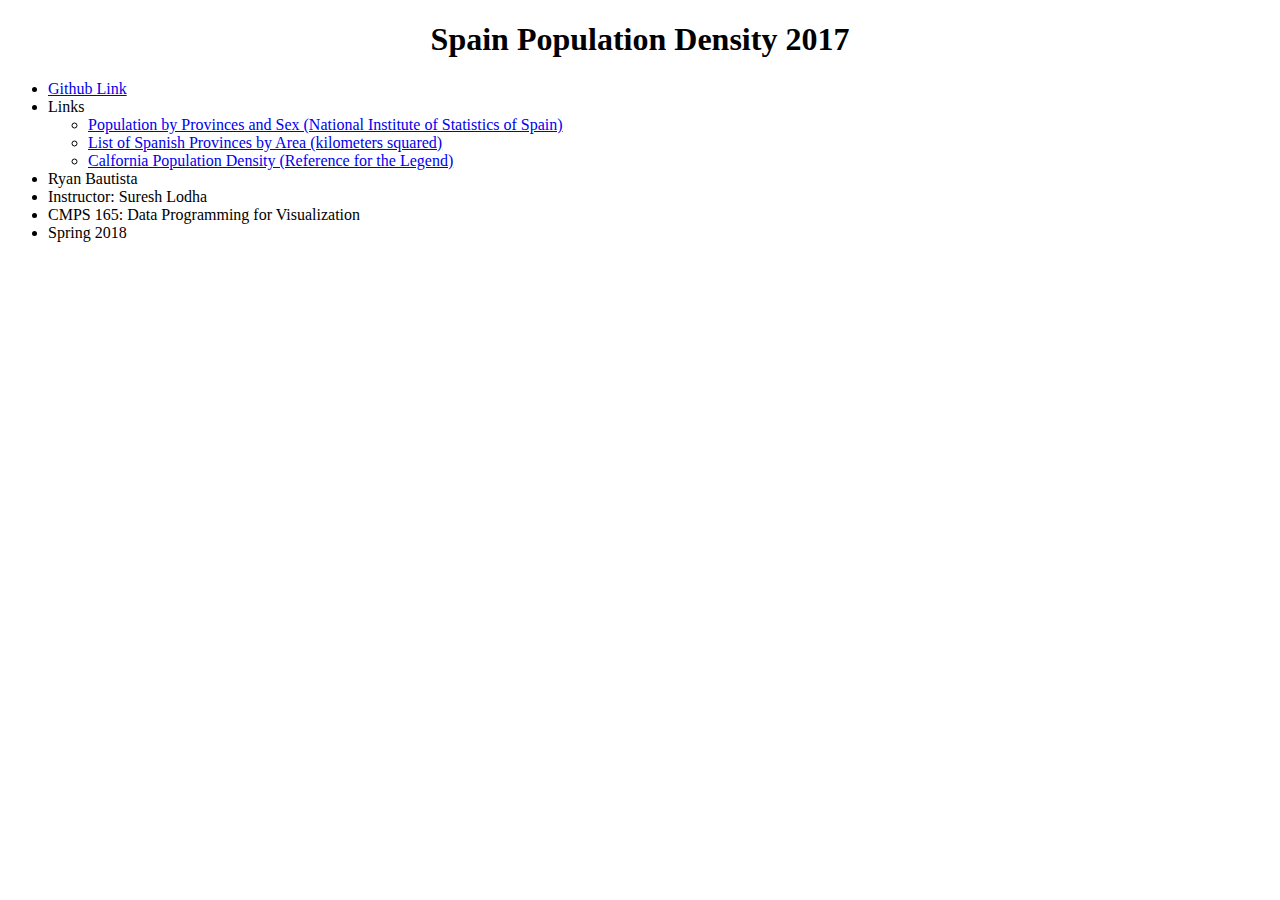
<file: index.html>
<!DOCTYPE html>
<html lang="en">
	<head>
		<meta charset="utf-8">
		<script type="text/javascript" src="https://d3js.org/d3.v4.min.js"></script>
        <!--  Reference: https://bl.ocks.org/mbostock/5562380   -->
        <script src="https://d3js.org/d3-scale-chromatic.v1.min.js"></script>
		<style type="text/css">
			/* No style rules here yet */		
		</style>
	</head>
	<body>
        <h1 style = "text-align:center; color:black"><bold>Spain Population Density 2017</bold></h1>
        <script type="text/javascript" src="population_density.js"></script>

    
        <div>
            <ul>
                <li><a href="https://github.com/rjbautis-cs165/rjbautis-cs165.github.io">Github Link</a></li>
                <li>Links
                    <ul>
                    <li><a href="http://www.ine.es/dynt3/inebase/index.htm?padre=522"> Population by Provinces and Sex (National Institute of Statistics of Spain) </a> </li>
                    <li><a href="https://en.wikipedia.org/wiki/List_of_Spanish_provinces_by_area">List of Spanish Provinces by Area (kilometers squared)</a></li>
                    <li><a href="https://bl.ocks.org/mbostock/5562380">Calfornia Population Density (Reference for the Legend)</a></li>
                    </ul>
                </li>
                <li>Ryan Bautista</li>
                <li>Instructor: Suresh Lodha</li>
                <li>CMPS 165: Data Programming for Visualization</li>
                <li>Spring 2018</li>
            </ul>
        </div>
        
    </body>
</html>
</file>
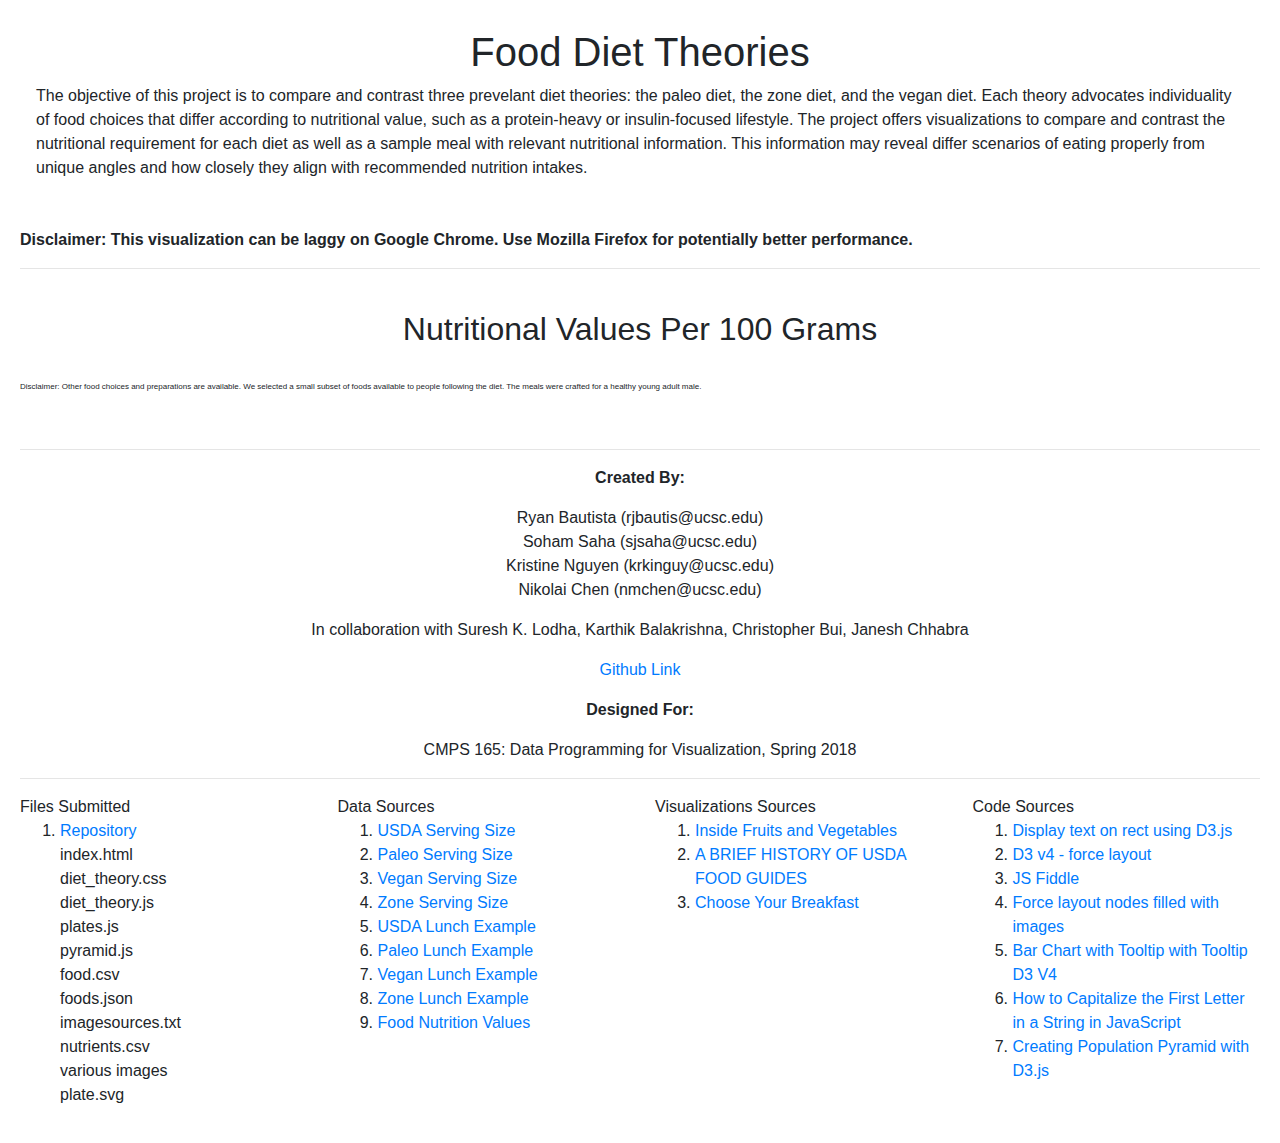
<file: FinalProject/index.html>
<!DOCTYPE html>
<html>
  <head>
    <meta charset="utf-8">
    <title>Food Diet Theories</title>
    <script type="text/javascript" src="https://d3js.org/d3.v4.min.js" charset="utf-8"></script>
      
    <!--  Bootstrap 4 CDN  -->
    <link rel="stylesheet" href="https://maxcdn.bootstrapcdn.com/bootstrap/4.1.0/css/bootstrap.min.css">
    <script src="https://ajax.googleapis.com/ajax/libs/jquery/3.3.1/jquery.min.js"></script>
    <script src="https://cdnjs.cloudflare.com/ajax/libs/popper.js/1.14.0/umd/popper.min.js"></script>
    <script src="https://maxcdn.bootstrapcdn.com/bootstrap/4.1.0/js/bootstrap.min.js"></script>
      
    <link rel="stylesheet" href="css/diet_theory.css" type="text/css" />
  </head>

  <body>
    <div class="navbar navbar-default navbar-fixed-top justify-content-center" style="background-color:transparent !important;">
      <h1>Food Diet Theories</h1>
      <p>The objective of this project is to compare and contrast three prevelant diet theories: the paleo diet, the zone diet, and the vegan diet. Each theory advocates individuality of food choices that differ according to nutritional value, such as a protein-heavy or insulin-focused lifestyle. The project offers visualizations to compare and contrast the nutritional requirement for each diet as well as a sample meal with relevant nutritional information. This information may reveal differ scenarios of eating properly from unique angles and how closely they align with recommended nutrition intakes.</p>
      <br />
    </div>
      
    <p><b>Disclaimer: This visualization can be laggy on Google Chrome. Use Mozilla Firefox for potentially better performance.</b></p>
    
    <hr>
      
    <div class ="container-fluid">
      <div class ="row">
        <div class ="col-md-5 col-sm-5">
            <div class="bar_chart" id="nutrition_chart">
            </div>
        </div>
        <div class ="col-md-7 col-sm-7">
            <div class="pyramid" id="pyramid_chart" style="text-align: center">
            </div>
        </div>
      </div>
    
      <br>
      <h2><center>Nutritional Values Per 100 Grams</center></h2>        
      <div class="row">
        <div class ="col-md-3 col-sm-3" id="Paleo_Plate"></div>
        <div class ="col-md-3 col-sm-3" id="Zone_Plate"></div>
        <div class ="col-md-3 col-sm-3" id="Vegan_Plate"></div>
        <div class ="col-md-3 col-sm-3" id="USDA_Plate"></div>
      </div>
    </div>

    <br />
      
    <p style="font-size:8px">Disclaimer: Other food choices and preparations are available. We selected a small subset of foods available to people following the diet. The meals were crafted for a healthy young adult male.</p>  
    <br />
    <hr>
      
    <script type="text/javascript" src="js/diet_theory.js"></script>
    <script type="text/javascript" src="js/pyramid.js"></script>
    <script type="text/javascript" src="js/plates.js"></script>
  </body>
    
  <footer >
      <div style="text-align: center;">
          <hX><b>Created By:</b></hX>
          <p></p>
          Ryan Bautista (rjbautis@ucsc.edu) <br />
          Soham Saha (sjsaha@ucsc.edu)<br />
          Kristine Nguyen (krkinguy@ucsc.edu)<br />
          Nikolai Chen (nmchen@ucsc.edu)<br />
          <p></p>
          
          In collaboration with Suresh K. Lodha, Karthik Balakrishna, Christopher Bui, Janesh Chhabra <br />
          
          <p></p>
            <a href="https://rjbautis-cs165.github.io/FinalProject/index.html">Github Link</a> <br />
          <p></p>
          
          <b>Designed For:</b> <br />
          <p></p>
          
          CMPS 165: Data Programming for Visualization, Spring 2018 <br />
          <p></p>
          <hr>
          
      </div>
      <div class="row">
        
        <div class="col-3">
            <hX>Files Submitted</hX>
            <ol>
                <li>
                    <a href="https://github.com/rjbautis-cs165/rjbautis-cs165.github.io/tree/master/FinalProject">Repository</a>
                </li>
                index.html <br />
                diet_theory.css <br />
                diet_theory.js <br />
                plates.js <br />
                pyramid.js <br />
                food.csv <br />
                foods.json <br />
                imagesources.txt <br />
                nutrients.csv <br />
                various images <br />
                plate.svg
            </ol>
        </div>
        
        <div class="col-3">
            <hX>Data Sources</hX>
            <ol>
                <li>
                    <a href="https://www.cnpp.usda.gov/sites/default/files/archived_projects/FGPPamphlet.pdf">USDA Serving Size</a>
                </li>
                <li>
                    <a href="https://ultimatepaleoguide.com/assess-dont-guess-serving-sizes-fat-loss-performance/">Paleo Serving Size</a>
                </li>
                <li>
                    <a href="https://www.internationalvegan.org/nutrition/">Vegan Serving Size</a>
                </li>
                <li>
                    <a href="http://catalystfitness.typepad.com/files/food-block-guide.pdf">Zone Serving Size</a>
                </li>
                <li>
                    <a href="https://www.fns.usda.gov/tn/usda-recipes-schools">USDA Lunch Example</a>
                </li>
                <li>
                    <a href="https://www.healthline.com/nutrition/paleo-diet-meal-plan-and-menu#section3">Paleo Lunch Example</a>
                </li>
                <li>
                    <a href="https://www.peta.org/living/food/sample-two-week-vegan-meal-plan/">Vegan Lunch Example</a>
                </li>
                <li>
                    <a href="https://diet.lovetoknow.com/wiki/Menu_for_the_Zone_Diet">Zone Lunch Example</a>
                </li>
                <li>
                    <a href=https://ndb.nal.usda.gov/ndb/search/list>Food Nutrition Values</a>
                </li>
            </ol>
        </div>
          
        <div class="col-3">
            <hX>Visualizations Sources</hX>
            <ol>
                <li>
                    <a href="https://sureshlodha.github.io/CMPS165_Winter15_FinalProjects/FruitsAndVegetables/">Inside Fruits and Vegetables</a>    
                </li>
                <li>
                    <a href="https://www.choosemyplate.gov/brief-history-usda-food-guides">A BRIEF HISTORY OF USDA FOOD GUIDES</a>
                </li>
                <li>
                    <a href="http://sureshlodha.github.io/CMPS165_Spring2016_FinalProjects/projects/breakfast/index.html">Choose Your Breakfast</a>
                </li>
            </ol>
        </div>
        
        <div class="col-3">
            <hX>Code Sources</hX>
            <ol>
                <li>
                    <a href="https://stackoverflow.com/questions/20626150/display-text-on-rect-using-d3-js">Display text on rect using D3.js </a>
                </li>
                <li>
                    <a href="https://bl.ocks.org/shimizu/e6209de87cdddde38dadbb746feaf3a3">D3 v4 - force layout</a>
                </li>
                <li>
                    <a href="http://jsfiddle.net/5acQ4/15/">JS Fiddle</a>
                </li>
                <li>
                    <a href="https://stackoverflow.com/questions/22456235/force-layout-nodes-filled-with-images">Force layout nodes filled with images</a>
                </li>
                <li>
                    <a href="https://bl.ocks.org/alandunning/274bf248fd0f362d64674920e85c1eb7">Bar Chart with Tooltip with Tooltip D3 V4</a>
                </li>
                <li>
                    <a href="https://joshtronic.com/2016/02/14/how-to-capitalize-the-first-letter-in-a-string-in-javascript/">How to Capitalize the First Letter in a String in JavaScript</a>
                </li>
                <li>
                    <a href="https://stackoverflow.com/questions/25044997/creating-population-pyramid-with-d3-js?utm_medium=organic&utm_source=google_rich_qa&utm_campaign=google_rich_qa">Creating Population Pyramid with D3.js</a>
                </li>
                
            </ol>
        </div>
    </div>
  </footer>
</html>
</file>
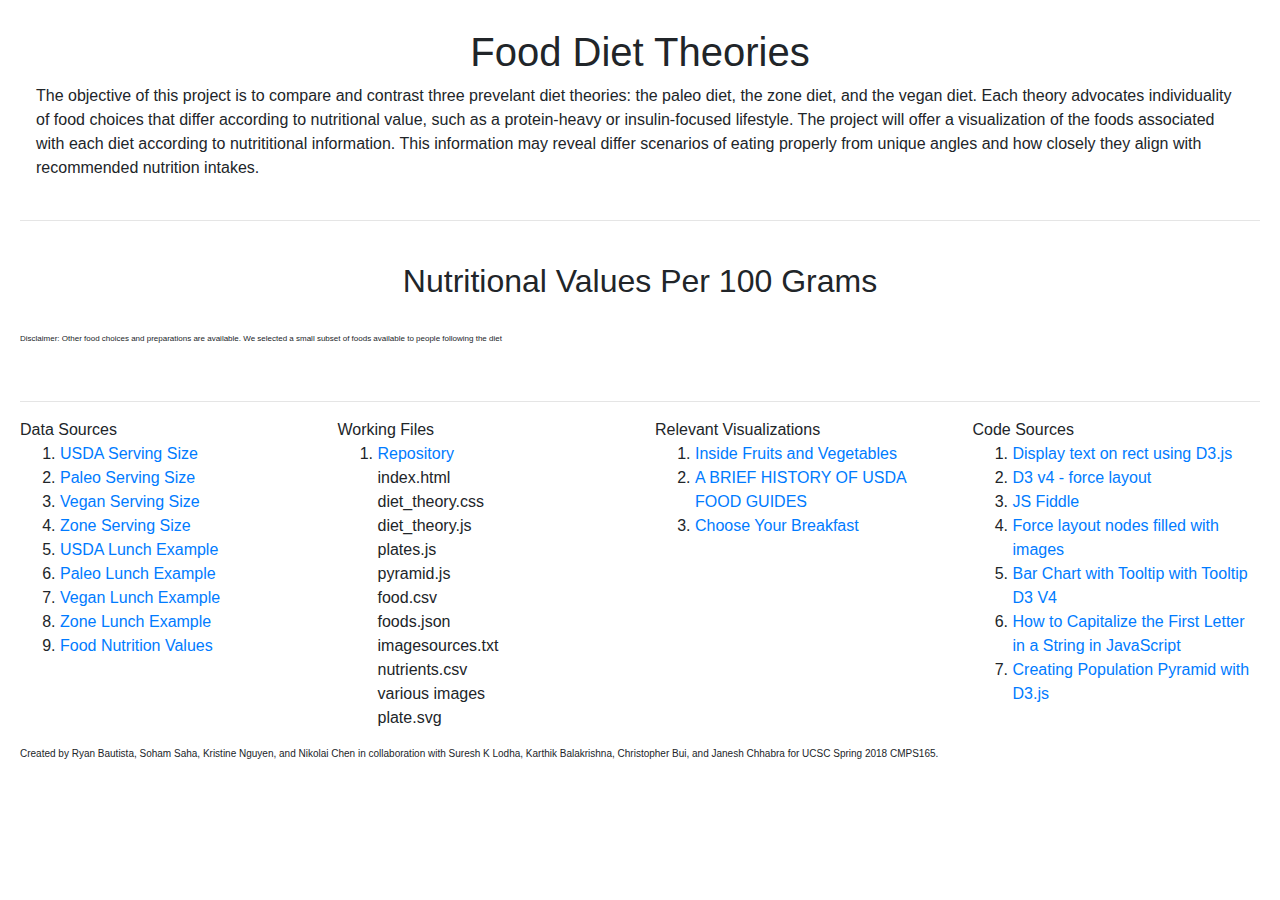
<file: Merged/index.html>
<!DOCTYPE html>
<html>
  <head>
    <meta charset="utf-8">
    <title>Diet Recommendation Pyramid</title>
    <script type="text/javascript" src="https://d3js.org/d3.v4.min.js" charset="utf-8"></script>
      
    <!--  Bootstrap 4 CDN  -->
    <link rel="stylesheet" href="https://maxcdn.bootstrapcdn.com/bootstrap/4.1.0/css/bootstrap.min.css">
    <script src="https://ajax.googleapis.com/ajax/libs/jquery/3.3.1/jquery.min.js"></script>
    <script src="https://cdnjs.cloudflare.com/ajax/libs/popper.js/1.14.0/umd/popper.min.js"></script>
    <script src="https://maxcdn.bootstrapcdn.com/bootstrap/4.1.0/js/bootstrap.min.js"></script>
      
    <link rel="stylesheet" href="css/diet_theory.css" type="text/css" />
  </head>

  <body>
    <div class="navbar navbar-default navbar-fixed-top justify-content-center" style="background-color:transparent !important;">
      <h1>Food Diet Theories</h1>
      <p>The objective of this project is to compare and contrast three prevelant diet theories: the paleo diet, the zone diet, and the vegan diet. Each theory advocates individuality of food choices that differ according to nutritional value, such as a protein-heavy or insulin-focused lifestyle. The project will offer a visualization of the foods associated with each diet according to nutrititional information. This information may reveal differ scenarios of eating properly from unique angles and how closely they align with recommended nutrition intakes.</p>
    </div>
    
    <hr>
      
    <div class ="container-fluid">
      <div class ="row">
        <div class ="col-md-5 col-sm-5">
            <div class="bar_chart" id="nutrition_chart">
            </div>
        </div>
        <div class ="col-md-7 col-sm-7">
            <div class="pyramid" id="pyramid_chart" style="text-align: center">
            </div>
        </div>
      </div>
    
      <br>
      <h2><center>Nutritional Values Per 100 Grams</center></h2>        
      <div class="row">
        <div class ="col-md-3 col-sm-3" id="Paleo_Plate"></div>
        <div class ="col-md-3 col-sm-3" id="Zone_Plate"></div>
        <div class ="col-md-3 col-sm-3" id="Vegan_Plate"></div>
        <div class ="col-md-3 col-sm-3" id="USDA_Plate"></div>
      </div>
    </div>

    <br />
      
    <p style="font-size:8px">Disclaimer: Other food choices and preparations are available. We selected a small subset of foods available to people following the diet</p>  
    <br />
    <hr>
      
    <div class="row">
        <div class="col-3">
            <hX>Data Sources</hX>
            <ol>
                <li>
                    <a href="https://www.cnpp.usda.gov/sites/default/files/archived_projects/FGPPamphlet.pdf">USDA Serving Size</a>
                </li>
                <li>
                    <a href="https://ultimatepaleoguide.com/assess-dont-guess-serving-sizes-fat-loss-performance/">Paleo Serving Size</a>
                </li>
                <li>
                    <a href="https://www.internationalvegan.org/nutrition/">Vegan Serving Size</a>
                </li>
                <li>
                    <a href="http://catalystfitness.typepad.com/files/food-block-guide.pdf">Zone Serving Size</a>
                </li>
                <li>
                    <a href="https://www.fns.usda.gov/tn/usda-recipes-schools">USDA Lunch Example</a>
                </li>
                <li>
                    <a href="https://www.healthline.com/nutrition/paleo-diet-meal-plan-and-menu#section3">Paleo Lunch Example</a>
                </li>
                <li>
                    <a href="https://www.peta.org/living/food/sample-two-week-vegan-meal-plan/">Vegan Lunch Example</a>
                </li>
                <li>
                    <a href="https://diet.lovetoknow.com/wiki/Menu_for_the_Zone_Diet">Zone Lunch Example</a>
                </li>
                <li>
                    <a href=https://ndb.nal.usda.gov/ndb/search/list>Food Nutrition Values</a>
                </li>
                
            </ol>
        </div>
        
        <div class="col-3">
            <hX>Working Files</hX>
            <ol>
                <li>
                    <a href="https://github.com/rjbautis-cs165/rjbautis-cs165.github.io/tree/master/Merged">Repository</a>
                </li>
                index.html <br />
                diet_theory.css <br />
                diet_theory.js <br />
                plates.js <br />
                pyramid.js <br />
                food.csv <br />
                foods.json <br />
                imagesources.txt <br />
                nutrients.csv <br />
                various images <br />
                plate.svg
            </ol>
        </div>
        
        <div class="col-3">
            <hX>Relevant Visualizations</hX>
            <ol>
                <li>
                    <a href="https://sureshlodha.github.io/CMPS165_Winter15_FinalProjects/FruitsAndVegetables/">Inside Fruits and Vegetables</a>    
                </li>
                <li>
                    <a href="https://www.choosemyplate.gov/brief-history-usda-food-guides">A BRIEF HISTORY OF USDA FOOD GUIDES</a>
                </li>
                <li>
                    <a href="http://sureshlodha.github.io/CMPS165_Spring2016_FinalProjects/projects/breakfast/index.html">Choose Your Breakfast</a>
                </li>
            </ol>
        </div>
        
        <div class="col-3">
            <hX>Code Sources</hX>
            <ol>
                <li>
                    <a href="https://stackoverflow.com/questions/20626150/display-text-on-rect-using-d3-js">Display text on rect using D3.js </a>
                </li>
                <li>
                    <a href="https://bl.ocks.org/shimizu/e6209de87cdddde38dadbb746feaf3a3">D3 v4 - force layout</a>
                </li>
                <li>
                    <a href="http://jsfiddle.net/5acQ4/15/">JS Fiddle</a>
                </li>
                <li>
                    <a href="https://stackoverflow.com/questions/22456235/force-layout-nodes-filled-with-images">Force layout nodes filled with images</a>
                </li>
                <li>
                    <a href="https://bl.ocks.org/alandunning/274bf248fd0f362d64674920e85c1eb7">Bar Chart with Tooltip with Tooltip D3 V4</a>
                </li>
                <li>
                    <a href="https://joshtronic.com/2016/02/14/how-to-capitalize-the-first-letter-in-a-string-in-javascript/">How to Capitalize the First Letter in a String in JavaScript</a>
                </li>
                <li>
                    <a href="https://stackoverflow.com/questions/25044997/creating-population-pyramid-with-d3-js?utm_medium=organic&utm_source=google_rich_qa&utm_campaign=google_rich_qa">Creating Population Pyramid with D3.js</a>
                </li>
                
            </ol>
        </div>
    </div>
      
    <script type="text/javascript" src="js/diet_theory.js"></script>
    <script type="text/javascript" src="js/pyramid.js"></script>
    <script type="text/javascript" src="js/plates.js"></script>
  </body>
    
  <footer style="font-size:10px">
    Created by Ryan Bautista, Soham Saha, Kristine Nguyen, and Nikolai Chen in collaboration with Suresh K Lodha, Karthik Balakrishna, Christopher Bui, and Janesh Chhabra for UCSC Spring 2018 CMPS165.
  </footer>
</html>
</file>
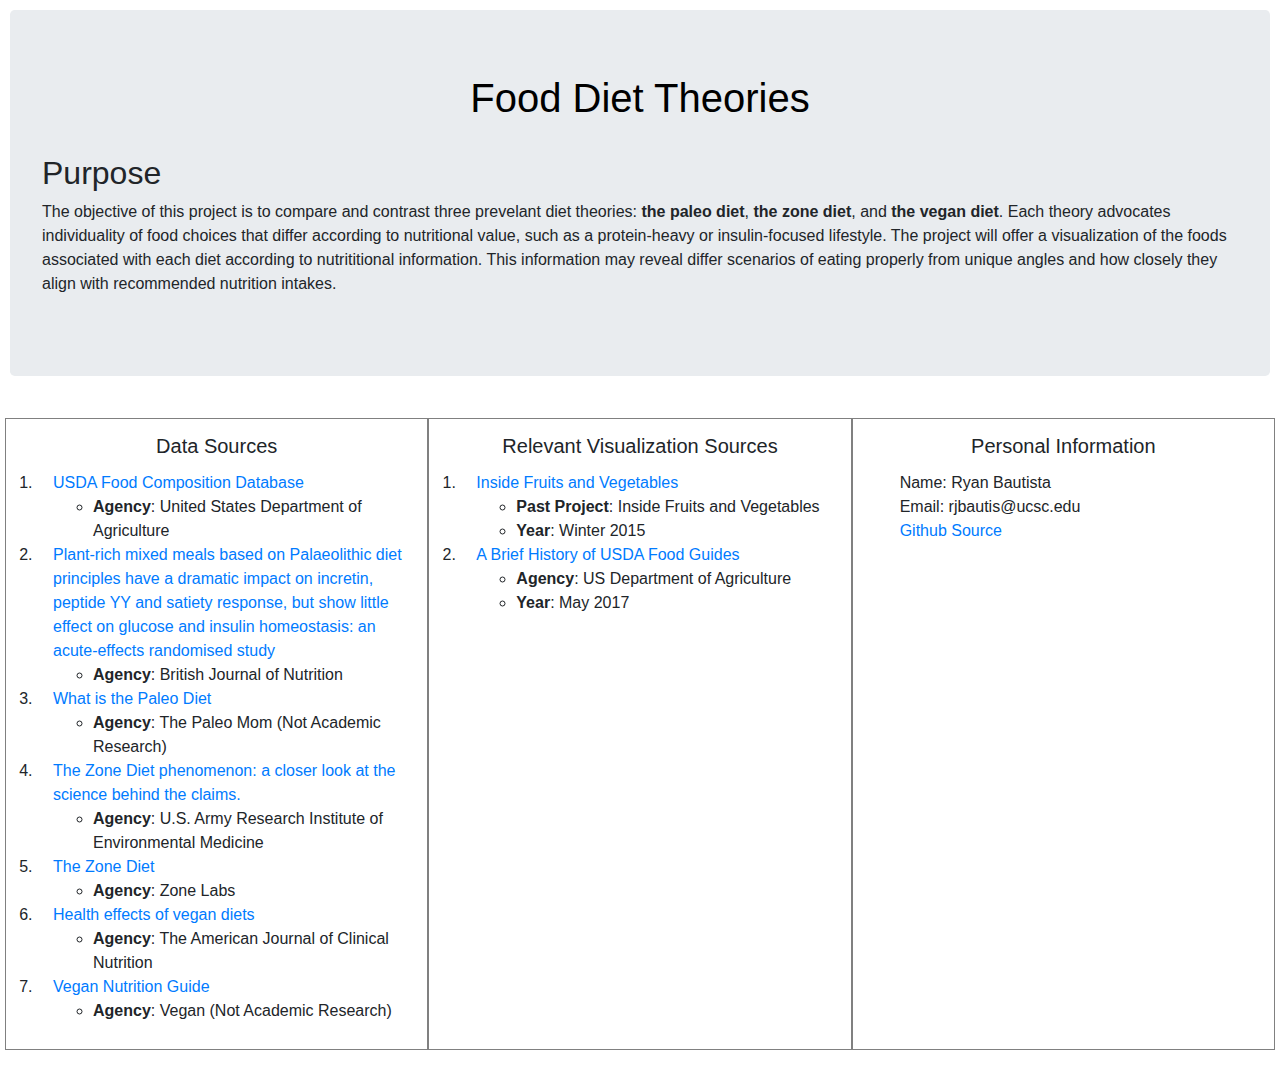
<file: finalprojectproposal.html>
<!DOCTYPE html>
<html lang="en">
	<head>
		<meta charset="utf-8">
		<script type="text/javascript" src="https://d3js.org/d3.v4.min.js"></script>
        <link rel="stylesheet" href="finalprojectproposal.css">
        <!-- Latest compiled and minified CSS -->
        <link rel="stylesheet" href="https://maxcdn.bootstrapcdn.com/bootstrap/4.1.0/css/bootstrap.min.css">
        <!-- jQuery library -->
        <script src="https://ajax.googleapis.com/ajax/libs/jquery/3.3.1/jquery.min.js"></script>
        <!-- Popper JS -->
        <script src="https://cdnjs.cloudflare.com/ajax/libs/popper.js/1.14.0/umd/popper.min.js"></script>
        <!-- Latest compiled JavaScript -->
        <script src="https://maxcdn.bootstrapcdn.com/bootstrap/4.1.0/js/bootstrap.min.js"></script>
	</head>
	<body>

        <div class="jumbotron">
            <h1 style = "text-align:center; color:black"><bold>Food Diet Theories</bold></h1>
            <br>
            <h2>Purpose</h2> 
            <p>The objective of this project is to compare and contrast three prevelant diet theories: <b>the paleo diet</b>, <b>the zone diet</b>, and <b>the vegan diet</b>. Each theory advocates individuality of food choices that differ according to nutritional value, such as a protein-heavy or insulin-focused lifestyle. The project will offer a visualization of the foods associated with each diet according to nutrititional information. This information may reveal differ scenarios of eating properly from unique angles and how closely they align with recommended nutrition intakes.</p>
        </div>
       
        
        <div class="row justify-content-md-center">
            <div class="col-sm-4" id="title"><h5>Data Sources</h5>
                <ol style="padding-left:1em">
                    <li style="padding-left:1em"><a href="https://ndb.nal.usda.gov/ndb/search/list"> USDA Food Composition Database </a> 
                        <ul>
                        <li><b>Agency</b>: United States Department of Agriculture</li>
                        </ul>
                    </li>
                    <li style="padding-left:1em"><a href="http://thepaleodiet.com/wp-content/uploads/2015/02/BJN-Plant-Rich-2015.pdf">Plant-rich mixed meals based on Palaeolithic diet principles have a dramatic impact on incretin, peptide YY and satiety response, but show little effect on glucose and insulin homeostasis: an acute-effects randomised study</a>
                        <ul>
                        <li><b>Agency</b>: British Journal of Nutrition</li>
                        </ul>
                    </li>
                    <li style="padding-left:1em"><a href="https://www.thepaleomom.com/start-here/paleo-diet/">What is the Paleo Diet</a>
                        <ul>
                        <li><b>Agency</b>: The Paleo Mom (Not Academic Research)</li>
                        </ul>
                    </li>
                    <li style="padding-left:1em"><a href="http://www.dtic.mil/dtic/tr/fulltext/u2/a412648.pdf">The Zone Diet phenomenon: a closer look at the science behind the claims.</a>
                        <ul>
                        <li><b>Agency</b>: U.S. Army Research Institute of Environmental Medicine</li>
                        </ul>
                    </li>
                    <li style="padding-left:1em"><a href="https://www.zonediet.com/the-zone-diet/">The Zone Diet</a>
                        <ul>
                        <li><b>Agency</b>: Zone Labs</li>
                        </ul>
                    </li>
                    <li style="padding-left:1em"><a href="https://academic.oup.com/ajcn/article/89/5/1627S/4596952">Health effects of vegan diets</a>
                        <ul>
                        <li><b>Agency</b>: The American Journal of Clinical Nutrition</li>
                        </ul>
                    </li>
                    <li style="padding-left:1em"><a href="https://www.vegan.com/nutrition/">Vegan Nutrition Guide</a>
                        <ul>
                        <li><b>Agency</b>: Vegan (Not Academic Research)</li>
                        </ul>
                    </li>
                </ol>
            </div>
            <div class="col-sm-4"><h5>Relevant Visualization Sources</h5>
                <ol style="padding-left:1em">
                    <li style="padding-left:1em"><a href="https://sureshlodha.github.io/CMPS165_Winter15_FinalProjects/FruitsAndVegetables/">Inside Fruits and Vegetables</a> 
                        <ul>
                        <li><b>Past Project</b>: Inside Fruits and Vegetables </li>
                        <li><b>Year</b>: Winter 2015</li>
                        </ul>
                    </li>
                    <li style="padding-left:1em"><a href="https://www.choosemyplate.gov/brief-history-usda-food-guides">A Brief History of USDA Food Guides</a>
                        <ul>
                        <li><b>Agency</b>: US Department of Agriculture </li>
                        <li><b>Year</b>: May 2017</li>
                        </ul>
                    </li>
                </ol>
            </div>
            <div class="col-sm-4"><h5>Personal Information</h5>
                <ul style="padding-left:1em; list-style-type:none">
                    <li style="padding-left:1em">Name: Ryan Bautista </li>
                    <li style="padding-left:1em">Email: rjbautis@ucsc.edu</li>
                    <li style="padding-left:1em"><a href="https://github.com/rjbautis-cs165/rjbautis-cs165.github.io">Github Source</a></li>
                </usl>
            </div>
        </div>
    </body>
</html>
</file>
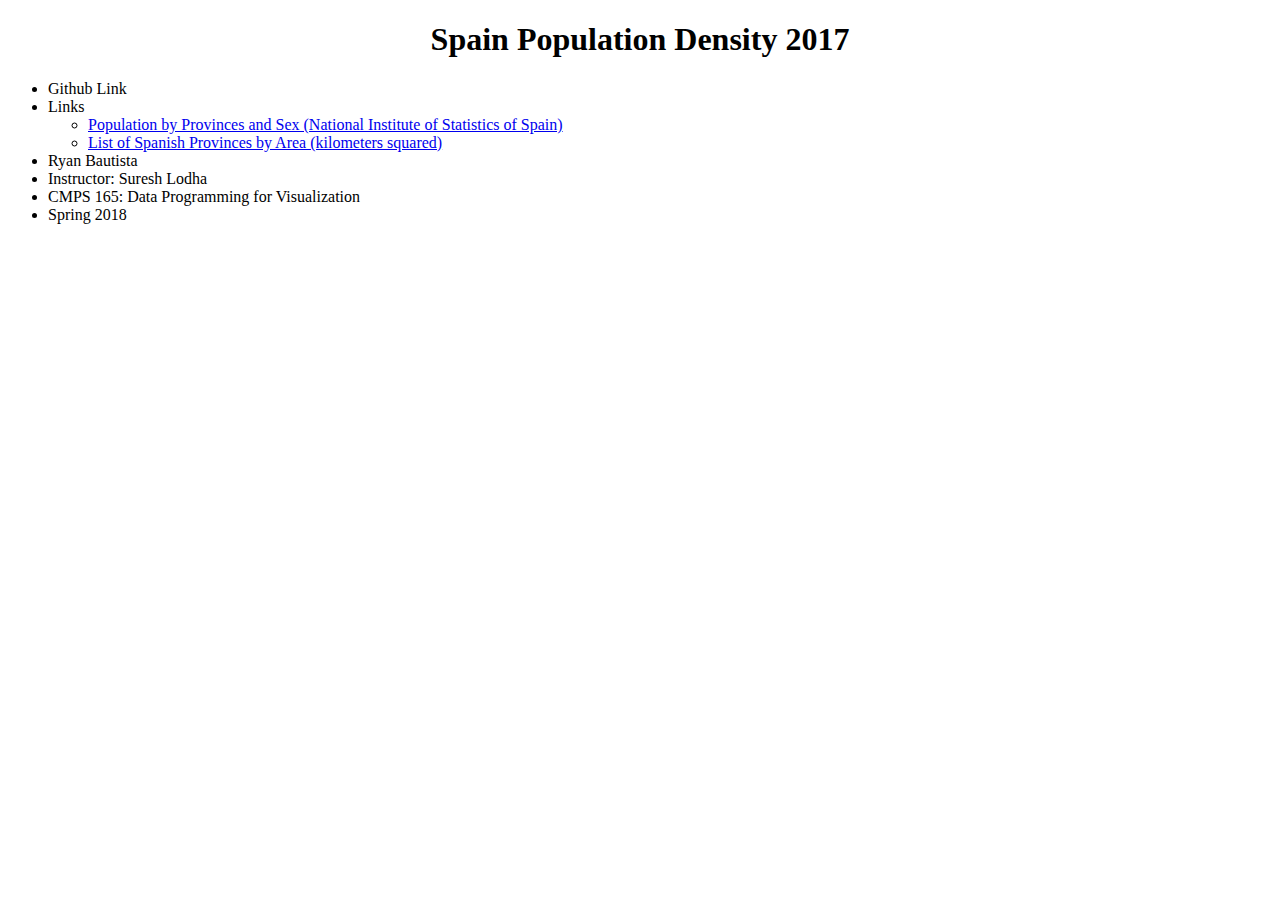
<file: spain.html>
<!DOCTYPE html>
<html lang="en">
	<head>
		<meta charset="utf-8">
		<script type="text/javascript" src="http://d3js.org/d3.v4.min.js"></script>
        <!--  Reference: https://bl.ocks.org/mbostock/5562380   -->
        <script src="https://d3js.org/d3-scale-chromatic.v1.min.js"></script>
		<style type="text/css">
			/* No style rules here yet */		
		</style>
	</head>
	<body>
        <h1 style = "text-align:center; color:black"><bold>Spain Population Density 2017</bold></h1>
        <script type="text/javascript" src="spain.js"></script>

    
        <div>
            <ul>
                <li>Github Link</li>
                <li>Links
                    <ul>
                    <li><a href="http://www.ine.es/dynt3/inebase/index.htm?padre=522"> Population by Provinces and Sex (National Institute of Statistics of Spain) </a> </li>
                    <li><a href="https://en.wikipedia.org/wiki/List_of_Spanish_provinces_by_area">List of Spanish Provinces by Area (kilometers squared)</a></li>
                    </ul>
                
                </li>
                <li>Ryan Bautista</li>
                <li>Instructor: Suresh Lodha</li>
                <li>CMPS 165: Data Programming for Visualization</li>
                <li>Spring 2018</li>
            </ul>
        </div>
        
    </body>
</html>
</file>
<file: FinalProject/css/diet_theory.css>
body {
    padding: 20px;
}

.rectUSDA{
    fill:none;
    border: 5px solid red;
}

.pyramid .input_wrap {
  font: 10px sans-serif;
  text-align: right;
}

.pyramid div {
  font: 10px sans-serif;
  text-align: right;
  padding: 3px;
  margin: 10px;
  color: white;
  width: auto;
  height: auto;
}


.spacing {
    margin-top: 90px;
}

.spaceout {
    margin: 20px;
}

.toolTip {
  position: absolute;
  display: none;
  min-width: 80px;
  height: auto;
  background: none repeat scroll 0 0 #ffffff;
  border: 1px solid #6F257F;
  padding: 14px;
  text-align: center;
}
</file>
<file: Merged/css/diet_theory.css>
body {
    padding: 20px;
}


/*
rect {
  fill-opacity: 0.6;
  fill: steelblue;
}
*/


.rectUSDA{
    fill:none;
    border: 5px solid red;
}

.pyramid .input_wrap {
  font: 10px sans-serif;
  text-align: right;
}

.pyramid div {
  font: 10px sans-serif;
  text-align: right;
  padding: 3px;
  margin: 10px;
  color: white;
  width: auto;
  height: auto;
}


.spacing {
    margin-top: 90px;
}

.spaceout {
    margin: 20px;
}

.toolTip {
  position: absolute;
  display: none;
  min-width: 80px;
  height: auto;
  background: none repeat scroll 0 0 #ffffff;
  border: 1px solid #6F257F;
  padding: 14px;
  text-align: center;
}
</file>
<file: finalprojectproposal.css>
body {
    padding: 10px;
}

div {
    padding: 10px;
}

.row {
  display: flex;
}

.row > div {
  flex: 1;
  border: 1px solid grey;
}


h5 {
    text-align: center;
    padding: 5px;
}
</file>
